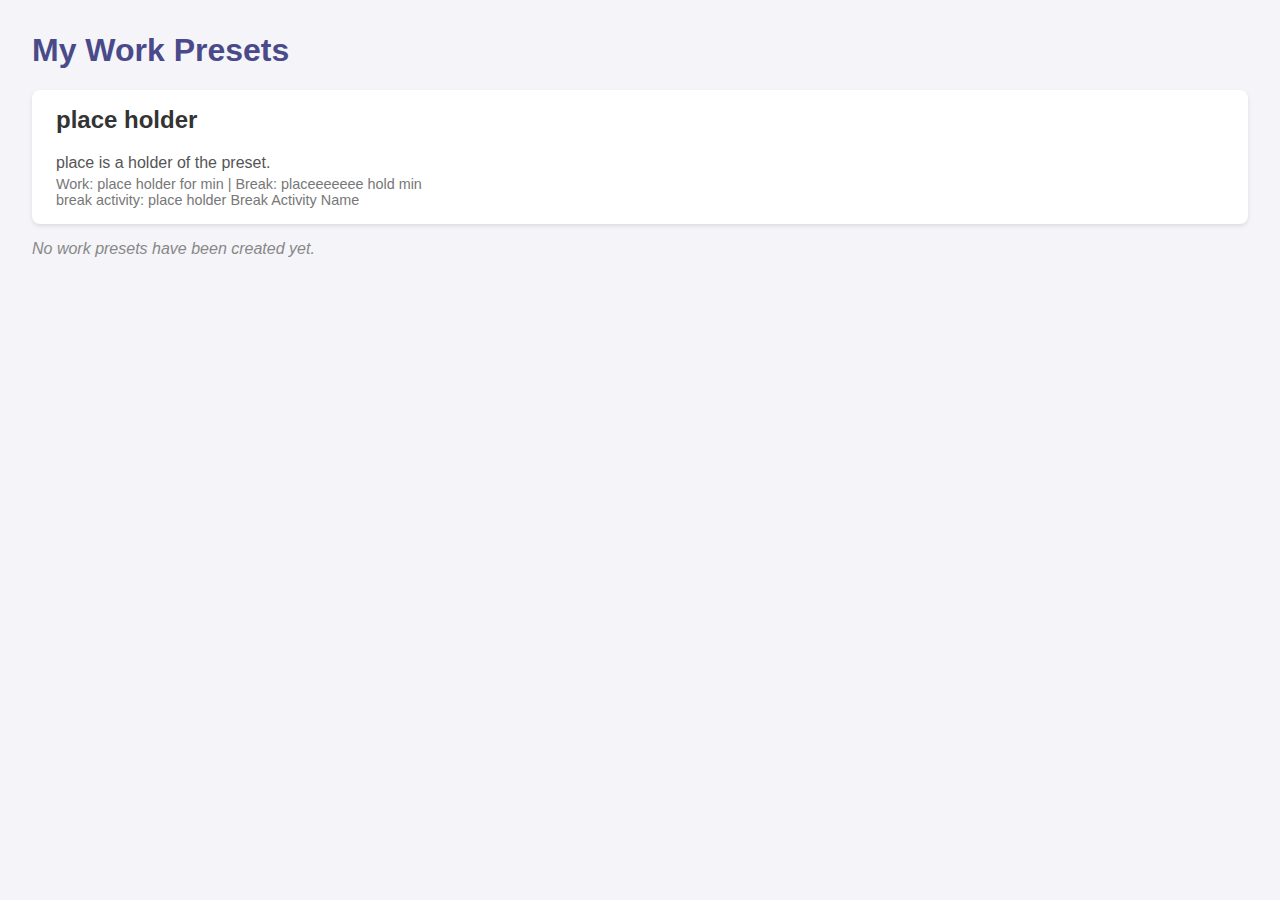
<file: src/main/resources/templates/index.html>
<!DOCTYPE html>
<html lang="en" xmlns:th="http://www.thymeleaf.org">
<head>
  <meta charset="UTF-8">
  <meta name="viewport" content="width=device-width, initial-scale=1.0">
  <title>index</title>
  <style>
    body { font-family: sans-serif; background-color: #f4f4f9; color: #333; margin: 2rem; }
    h1 { color: #4a4a8a; }
    .preset-list { list-style: none; padding: 0; }
    .preset-card { background-color: #fff; border-radius: 8px; box-shadow: 0 2px 4px rgba(0,0,0,0.1); margin-bottom: 1rem; padding: 1rem 1.5rem; }
    .preset-card h2 { margin-top: 0; color: #333; }
    .preset-card p { margin: 0.25rem 0; color: #555; }
    .preset-card .details { font-size: 0.9em; color: #777; }
    .no-presets { color: #888; font-style: italic; }
  </style>
</head>
<body>

<h1>My Work Presets</h1>

<div th:if="${not #lists.isEmpty(preters)}">
  <ul class="preset-list">
    <li th:each="preset : ${preters}" class="preset-card">
      <h2 th:text="${preset.name}">place holder</h2>
      <p th:text="${preset.description}">place is a holder of the preset.</p>
      <div class="details">
        <span>Work: </span><span th:text="${preset.workDuration}">place holder for</span> min |
        <span>Break: </span><span th:text="${preset.breakDuration}">placeeeeeee hold</span> min
      </div>
      <div th:if="${preset.breakActivity != null}" class="details">
        <span>break activity: </span><span th:text="${preset.breakActivity.name}">place holder Break Activity Name</span>
      </div>
    </li>
  </ul>
</div>

<div th:if="${#lists.isEmpty(preters)}">
  <p class="no-presets">No work presets have been created yet.</p>
</div>

</body>
</html>
</file>
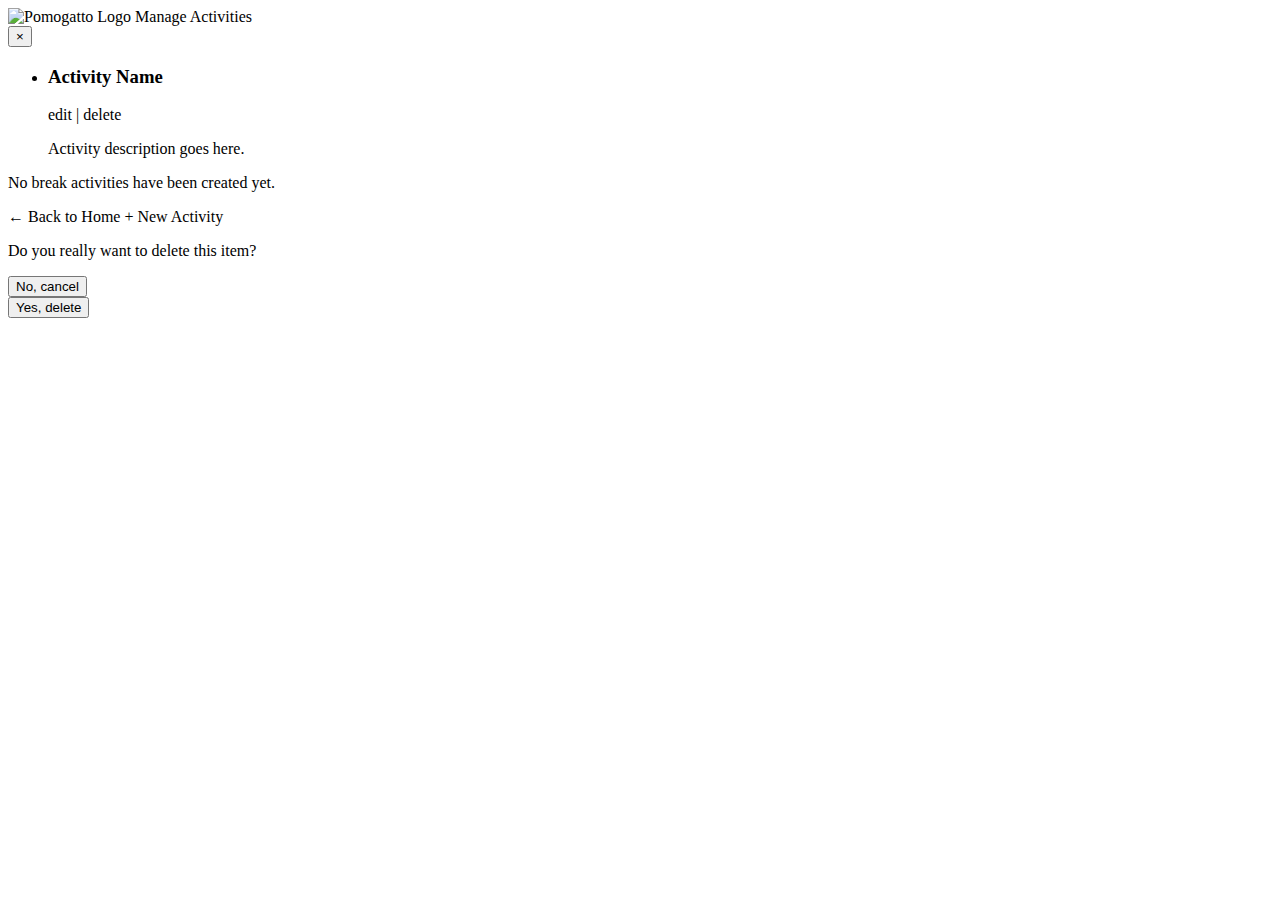
<file: src/main/resources/templates/activities.html>
<!DOCTYPE html>
<html lang="en" xmlns:th="http://www.thymeleaf.org">
<head>
    <meta charset="UTF-8">
    <meta name="viewport" content="width=device-width, initial-scale=1.0">
    <!-- Changed Title -->
    <title>Pomogatto - Activity Management</title>
    <link rel="stylesheet" th:href="@{/css/style.css}">
    <link href="https://fonts.googleapis.com/css2?family=IBM+Plex+Mono&family=VT323&display=swap" rel="stylesheet">
    <link rel="icon" th:href="@{/images/tomato.svg}" type="image/x-icon" />
</head>
<body>

<div class="app-window preset-manager">
    <div class="title-bar">
        <div class="title-icon">
            <img th:src="@{/images/tomato.svg}" alt="Pomogatto Logo" width="15" height="15">
            <!-- Changed Title Text -->
            <span class="title-text">Manage Activities</span>
        </div>
        <button class="window-close" aria-label="Close">×</button>
    </div>

    <div class="content">
        <!-- MODIFIED: Loop over the 'activities' list -->
        <ul class="item-list" th:if="${not #lists.isEmpty(activities)}">
            <li th:each="activity : ${activities}">
                <div class="preset-info">
                    <!-- MODIFIED: Display activity properties -->
                    <div class="preset-header">
                        <h3 class="preset-name" th:text="${activity.name}">Activity Name</h3>
                        <div class="item-actions">
                            <!-- MODIFIED: Links point to /activities/... -->
                            <a th:href="@{/activities/edit/{id}(id=${activity.id})}">edit</a>
                            <span>|</span>
                            <a class="delete-trigger" th:href="@{/activities/delete/{id}(id=${activity.id})}">delete</a>
                        </div>
                    </div>
                    <p class="preset-description" th:text="${activity.description}">Activity description goes here.</p>
                </div>
            </li>
        </ul>

        <div class="empty-state" th:if="${#lists.isEmpty(activities)}">
            <p>No break activities have been created yet.</p>
        </div>
    </div>

    <div class="footer-actions management-links">
        <a th:href="@{/}" class="btn btn-secondary">← Back to Home</a>
        <a th:href="@{/activities/add}" class="btn btn-primary">+ New Activity</a>
    </div>
</div>

<!-- Reusing the same delete modal, no changes needed! -->
<div id="delete-modal-overlay" class="modal-overlay hidden">
    <div class="app-window modal-window">
        <div class="modal-body">
            <p>Do you really want to delete this item?</p>
            <div class="modal-actions">
                <button id="cancel-delete-btn" class="btn btn-secondary">No, cancel</button>
                <form id="confirm-delete-form" method="post">
                    <button type="submit" class="btn btn-primary">Yes, delete</button>
                </form>
            </div>
        </div>
    </div>
</div>

<script th:src="@{/js/app.js}"></script>
</body>
</html>
</file>
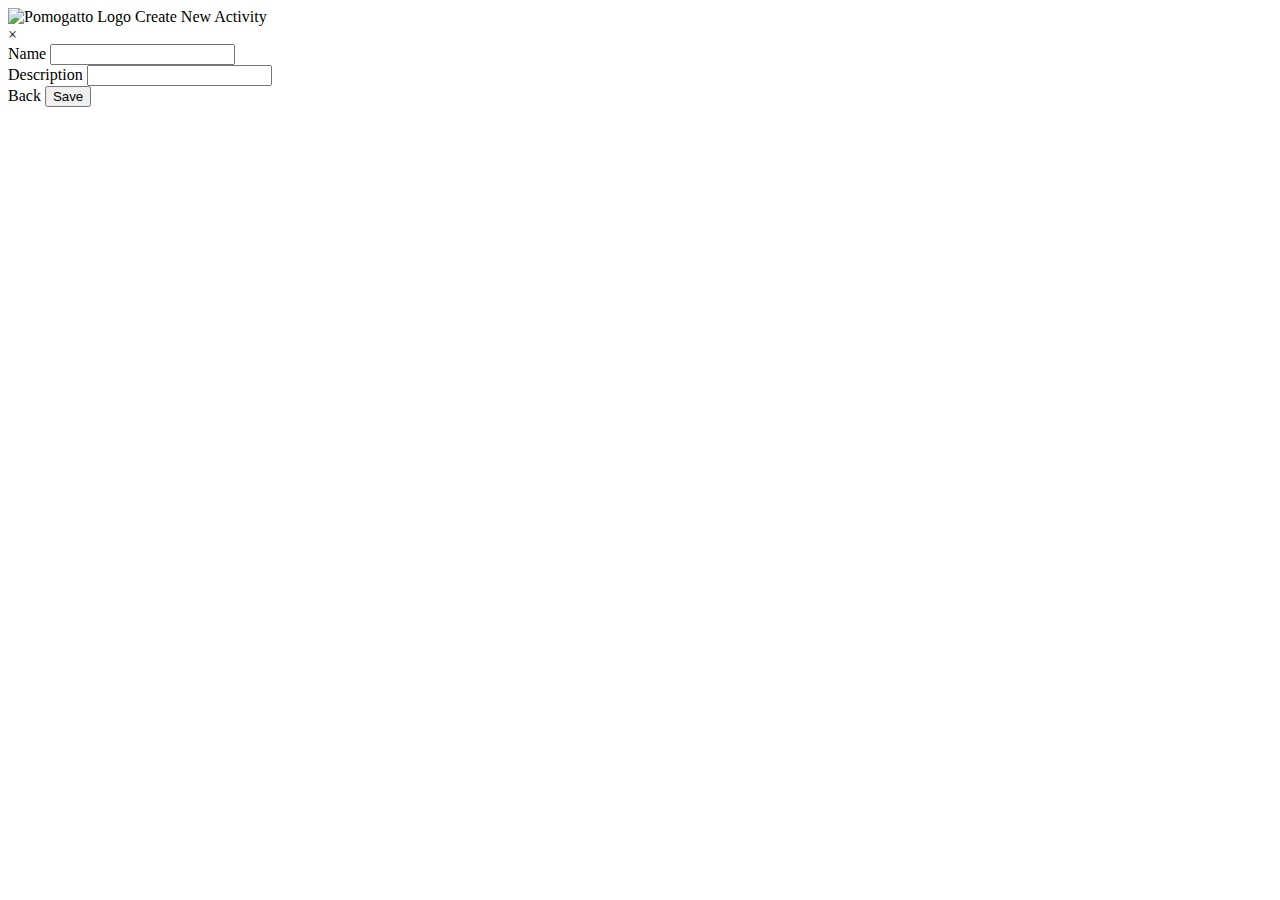
<file: src/main/resources/templates/add-activity.html>
<!DOCTYPE html>
<html lang="en" xmlns:th="http://www.thymeleaf.org">
<head>
    <meta charset="UTF-8">
    <meta name="viewport" content="width=device-width, initial-scale=1.0">
    <title>Pomogatto - New Activity</title>
    <link rel="stylesheet" th:href="@{/css/style.css}">
    <link href="https://fonts.googleapis.com/css2?family=IBM+Plex+Mono&family=VT323&display=swap" rel="stylesheet">
    <link rel="icon" th:href="@{/images/tomato.svg}" type="image/x-icon" />
</head>
<body>

<div class="app-window create-form">
    <div class="title-bar">
        <div class="title-icon">
            <img th:src="@{/images/tomato.svg}" alt="Pomogatto Logo" width="15" height="15">
            <span class="title-text">Create New Activity</span>
        </div>
        <a th:href="@{/activities}" class="window-close" aria-label="Back">×</a>
    </div>

    <!-- The Form for a new Activity -->
    <form class="content" th:action="@{/activities/add}" th:object="${activity}" method="post">
        <div class="form-group">
            <label for="name">Name</label>
            <input type="text" id="name" th:field="*{name}" required>
        </div>
        <div class="form-group">
            <label for="description">Description</label>
            <input type="text" id="description" th:field="*{description}">
        </div>
        <!-- We can add alarmSound, imageUrl, etc. later if needed -->

        <div class="footer-actions form-buttons">
            <a th:href="@{/activities}" class="btn btn-secondary">Back</a>
            <button type="submit" class="btn btn-primary">Save</button>
        </div>
    </form>
</div>

</body>
</html>
</file>
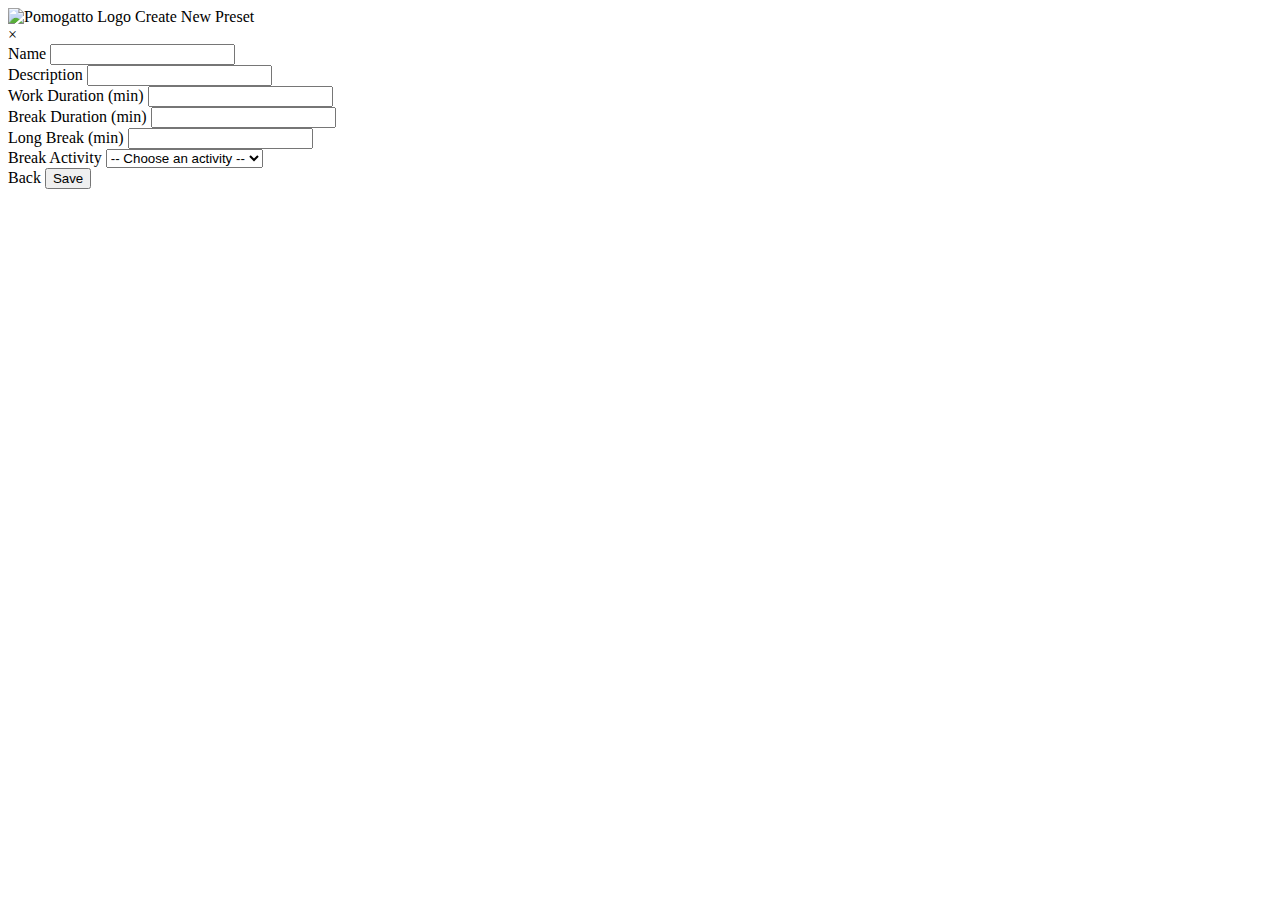
<file: src/main/resources/templates/add-preset.html>
<!DOCTYPE html>
<html lang="en" xmlns:th="http://www.thymeleaf.org">
<head>
    <meta charset="UTF-8">
    <meta name="viewport" content="width=device-width, initial-scale=1.0">
    <title>Pomogatto - New Preset</title>
    <link rel="stylesheet" th:href="@{/css/style.css}">
    <link href="https://fonts.googleapis.com/css2?family=IBM+Plex+Mono&family=VT323&display=swap" rel="stylesheet">
    <link rel="icon" th:href="@{/images/tomato.svg}" type="image/x-icon" />
</head>
<body>

<div class="app-window create-form"> <!-- Re-using the window style -->

    <div class="title-bar">
        <div class="title-icon">
            <img th:src="@{/images/tomato.svg}" alt="Pomogatto Logo" width="15" height="15">
            <span class="title-text">Create New Preset</span>
        </div>
        <!-- This button just goes back, it doesn't close a real window -->
        <a th:href="@{/}" class="window-close" aria-label="Back">×</a>
    </div>

    <!-- The Form -->
    <!-- th:object binds the form to the "preset" object from our controller -->
    <form class="content" th:action="@{/presets/add}" th:object="${preset}" method="post">

        <div class="form-group">
            <label for="name">Name</label>
            <!-- th:field connects this input to the 'name' property of the preset object -->
            <input type="text" id="name" th:field="*{name}" required>
        </div>

        <div class="form-group">
            <label for="description">Description</label>
            <input type="text" id="description" th:field="*{description}">
        </div>

        <div class="form-group">
            <label for="workDuration">Work Duration (min)</label>
            <input type="number" id="workDuration" th:field="*{workDuration}" required>
        </div>

        <div class="form-group">
            <label for="breakDuration">Break Duration (min)</label>
            <input type="number" id="breakDuration" th:field="*{breakDuration}" required>
        </div>

        <div class="form-group">
            <label for="longBreakDuration">Long Break (min)</label>
            <input type="number" id="longBreakDuration" th:field="*{longBreakDuration}" required>
        </div>

        <div class="form-group">
            <label for="breakActivityId">Break Activity</label>
            <!-- This select is for the many-to-one relationship -->
            <select id="breakActivityId" th:field="*{breakActivityId}" required>
                <option value="">-- Choose an activity --</option>
                <option th:each="activity : ${allActivities}"
                        th:value="${activity.id}"
                        th:text="${activity.name}">
                    Activity Name
                </option>
            </select>
        </div>

        <!-- We'll skip alarmSound and imageUrl for simplicity for now -->

        <div class="footer-actions form-buttons">
            <a th:href="@{/}" class="btn-secondary">Back</a>
            <button type="submit" class="btn-primary">Save</button>
        </div>
    </form>
</div>

</body>
</html>
</file>
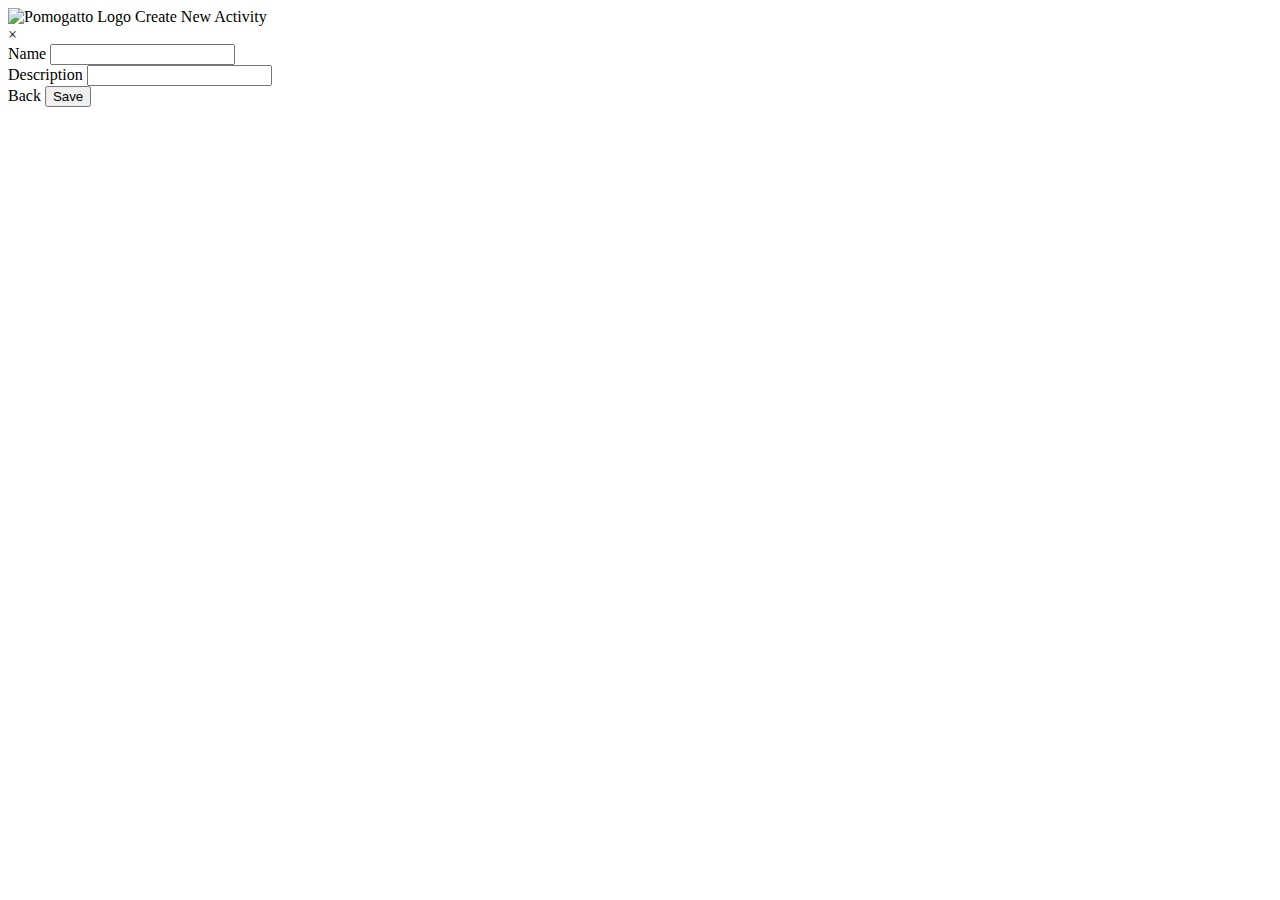
<file: src/main/resources/templates/edit-activity.html>
<!DOCTYPE html>
<html lang="en" xmlns:th="http://www.thymeleaf.org">
<head>
    <meta charset="UTF-8">
    <meta name="viewport" content="width=device-width, initial-scale=1.0">
    <title>Pomogatto - Edit Activity</title>
    <link rel="stylesheet" th:href="@{/css/style.css}">
    <link href="https://fonts.googleapis.com/css2?family=IBM+Plex+Mono&family=VT323&display=swap" rel="stylesheet">
    <link rel="icon" th:href="@{/images/tomato.svg}" type="image/x-icon" />
</head>
<body>

<div class="app-window create-form">
    <div class="title-bar">
        <div class="title-icon">
            <img th:src="@{/images/tomato.svg}" alt="Pomogatto Logo" width="15" height="15">
            <span class="title-text">Create New Activity</span>
        </div>
        <a th:href="@{/activities}" class="window-close" aria-label="Back">×</a>
    </div>

    <!-- The Form for a new Activity -->
    <form class="content" th:action="@{/activities/edit/{id}(id=${activityId})}" th:object="${activity}" method="post">
        <div class="form-group">
            <label for="name">Name</label>
            <input type="text" id="name" th:field="*{name}" required>
        </div>
        <div class="form-group">
            <label for="description">Description</label>
            <input type="text" id="description" th:field="*{description}">
        </div>
        <!-- We can add alarmSound, imageUrl, etc. later if needed -->

        <div class="footer-actions form-buttons">
            <a th:href="@{/activities}" class="btn btn-secondary">Back</a>
            <button type="submit" class="btn btn-primary">Save</button>
        </div>
    </form>
</div>

</body>
</html>
</file>
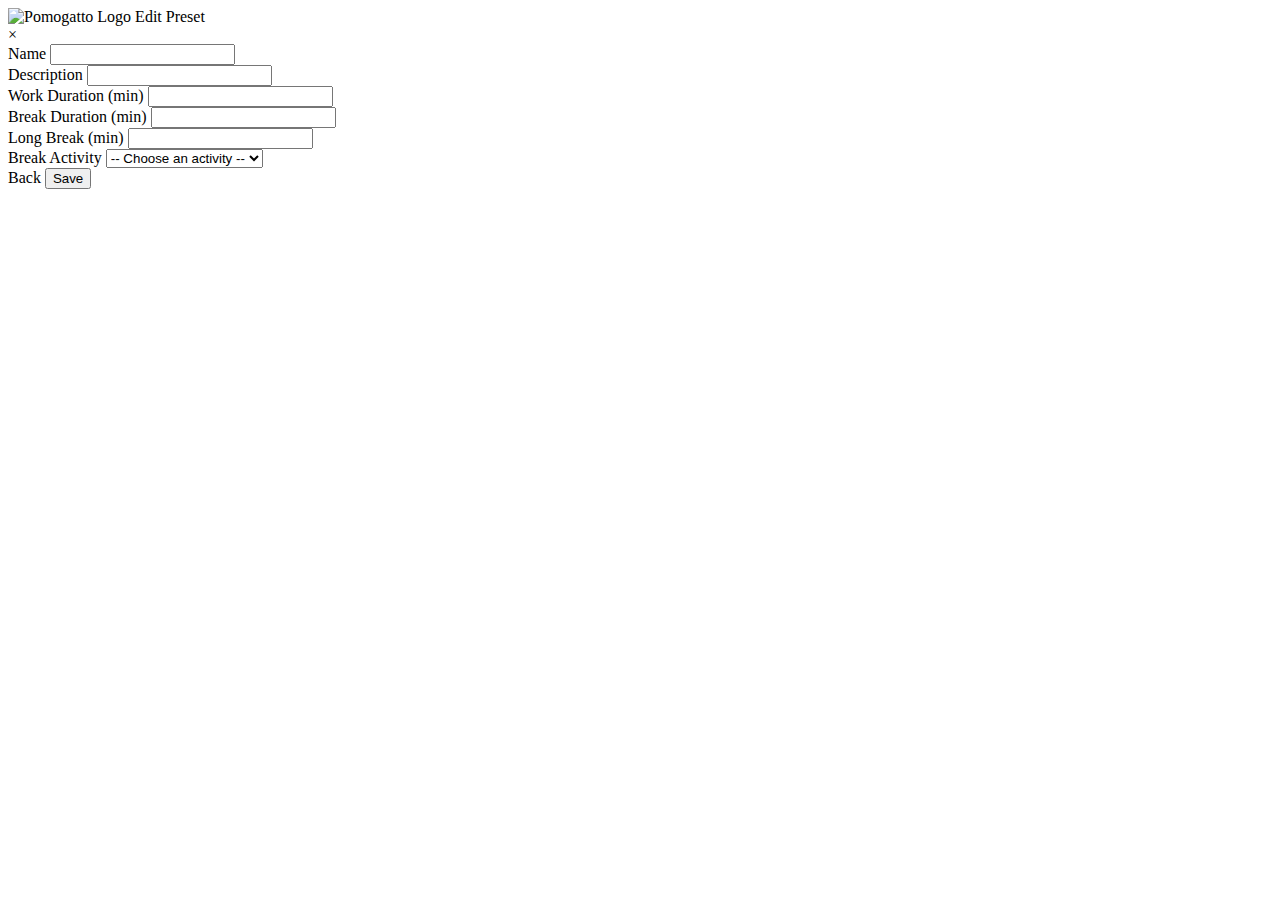
<file: src/main/resources/templates/edit-preset.html>
<!DOCTYPE html>
<html lang="en" xmlns:th="http://www.thymeleaf.org">
<head>
    <meta charset="UTF-8">
    <meta name="viewport" content="width=device-width, initial-scale=1.0">
    <title>Pomogatto - Edit Preset</title>
    <link rel="stylesheet" th:href="@{/css/style.css}">
    <link href="https://fonts.googleapis.com/css2?family=IBM+Plex+Mono&family=VT323&display=swap" rel="stylesheet">
    <link rel="icon" th:href="@{/images/tomato.svg}" type="image/x-icon" />
</head>
<body>

<div class="app-window create-form"> <!-- Re-using the window style -->

    <div class="title-bar">
        <div class="title-icon">
            <img th:src="@{/images/tomato.svg}" alt="Pomogatto Logo" width="15" height="15">
            <span class="title-text">Edit Preset</span>
        </div>
        <!-- This button just goes back, it doesn't close a real window -->
        <a th:href="@{/}" class="window-close" aria-label="Back">×</a>
    </div>

    <!-- The Form -->
    <!-- th:object binds the form to the "preset" object from our controller -->
    <form class="content" th:action="@{/presets/edit/{id}(id=${presetId})}" th:object="${preset}" method="post">

        <div class="form-group">
            <label for="name">Name</label>
            <!-- th:field connects this input to the 'name' property of the preset object -->
            <input type="text" id="name" th:field="*{name}" required>
        </div>

        <div class="form-group">
            <label for="description">Description</label>
            <input type="text" id="description" th:field="*{description}">
        </div>

        <div class="form-group">
            <label for="workDuration">Work Duration (min)</label>
            <input type="number" id="workDuration" th:field="*{workDuration}" required>
        </div>

        <div class="form-group">
            <label for="breakDuration">Break Duration (min)</label>
            <input type="number" id="breakDuration" th:field="*{breakDuration}" required>
        </div>

        <div class="form-group">
            <label for="longBreakDuration">Long Break (min)</label>
            <input type="number" id="longBreakDuration" th:field="*{longBreakDuration}" required>
        </div>

        <div class="form-group">
            <label for="breakActivityId">Break Activity</label>
            <!-- This select is for the many-to-one relationship -->
            <select id="breakActivityId" th:field="*{breakActivityId}" required>
                <option value="">-- Choose an activity --</option>
                <option th:each="activity : ${allActivities}"
                        th:value="${activity.id}"
                        th:text="${activity.name}">
                    Activity Name
                </option>
            </select>
        </div>

        <!-- We'll skip alarmSound and imageUrl for simplicity for now -->

        <div class="footer-actions form-buttons">
            <a th:href="@{/}" class="btn-secondary">Back</a>
            <button type="submit" class="btn-primary">Save</button>
        </div>
    </form>
</div>

</body>
</html>
</file>
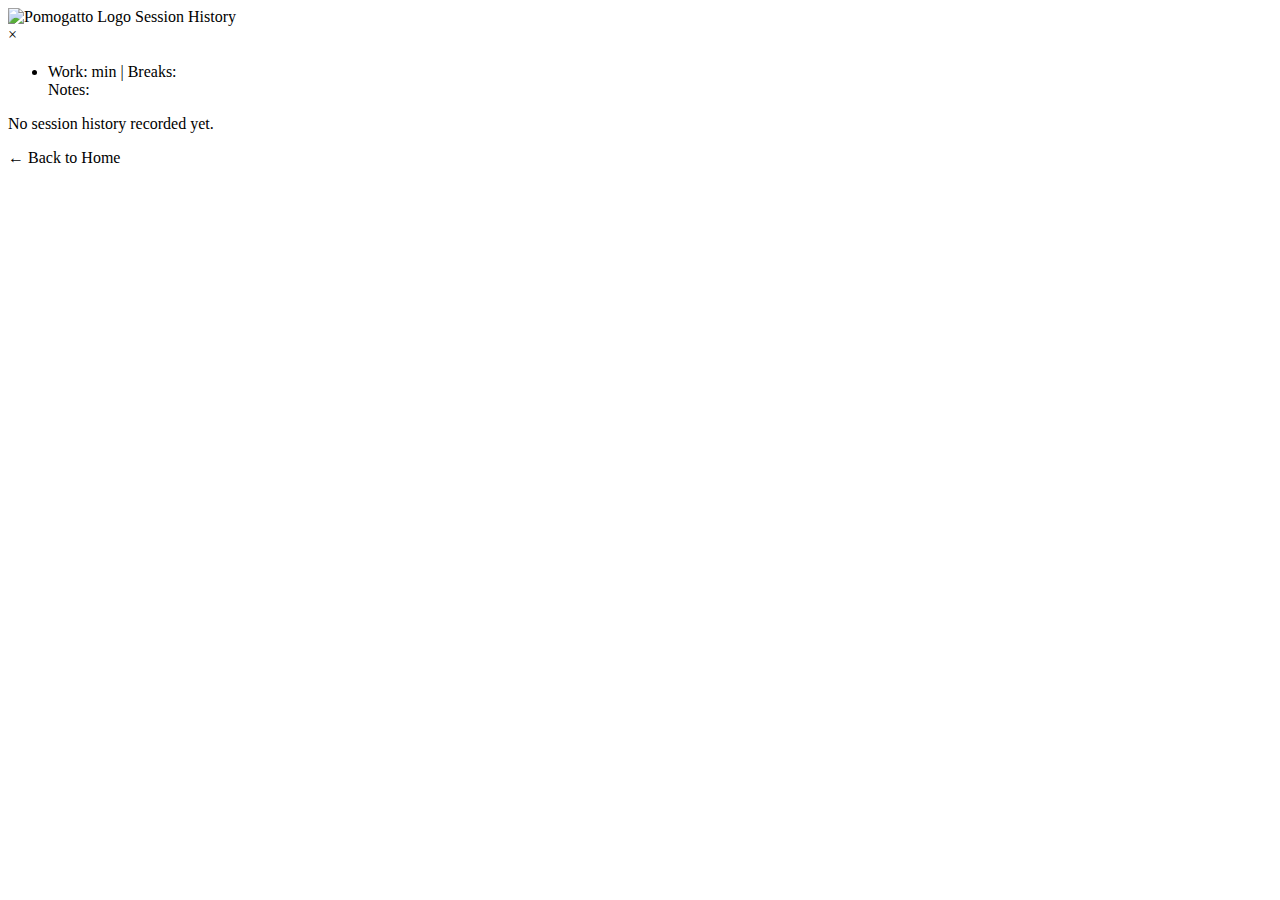
<file: src/main/resources/templates/history.html>
<!DOCTYPE html>
<html lang="en" xmlns:th="http://www.thymeleaf.org">
<head>
    <meta charset="UTF-8">
    <meta name="viewport" content="width=device-width, initial-scale=1.0">
    <title>Pomogatto - Session History</title>
    <link rel="stylesheet" th:href="@{/css/style.css}">
    <link href="https://fonts.googleapis.com/css2?family=IBM+Plex+Mono&family=VT323&display=swap" rel="stylesheet">
    <link rel="icon" th:href="@{/images/tomato.svg}" type="image/x-icon" />
</head>
<body>

<div class="app-window preset-manager">
    <div class="title-bar">
        <div class="title-icon">
            <img th:src="@{/images/tomato.svg}" alt="Pomogatto Logo" width="15" height="15">
            <span class="title-text">Session History</span>
        </div>
        <a th:href="@{/}" class="window-close" aria-label="Back">×</a>
    </div>

    <div class="content">
        <!-- Loop over the 'sessions' list from the controller -->
        <ul class="item-list" th:if="${not #lists.isEmpty(sessions)}">
            <!-- 1. Changed the loop variable name here -->
            <li th:each="sessionEntry : ${sessions}">
                <div class="preset-info">
                    <div class="preset-header">
                        <!-- 2. And updated its usage everywhere inside the loop -->
                        <h3 class="preset-name" th:text="${#temporals.format(sessionEntry.startTime, 'yyyy-MM-dd HH:mm')}"></h3>
                    </div>
                    <p class="preset-description" th:if="${sessionEntry.workPreset != null}" th:text="${'Preset: ' + sessionEntry.workPreset.name}"></p>
                    <div class="preset-detail">
                        <span>Work: </span><span th:text="${sessionEntry.workDuration}"></span> min |
                        <span>Breaks: </span><span th:text="${sessionEntry.breakCounter}"></span>
                    </div>
                    <div class="preset-detail" th:if="${sessionEntry.notes != null and !sessionEntry.notes.isEmpty()}">
                        <span>Notes: </span><span th:text="${sessionEntry.notes}"></span>
                    </div>
                </div>
            </li>
        </ul>

        <div class="empty-state" th:if="${#lists.isEmpty(sessions)}">
            <p>No session history recorded yet.</p>
        </div>
    </div>

    <div class="footer-actions">
        <a th:href="@{/}" class="btn btn-secondary">← Back to Home</a>
    </div>
</div>

<!-- We don't need the delete modal or any complex JS on this page -->
</body>
</html>
</file>
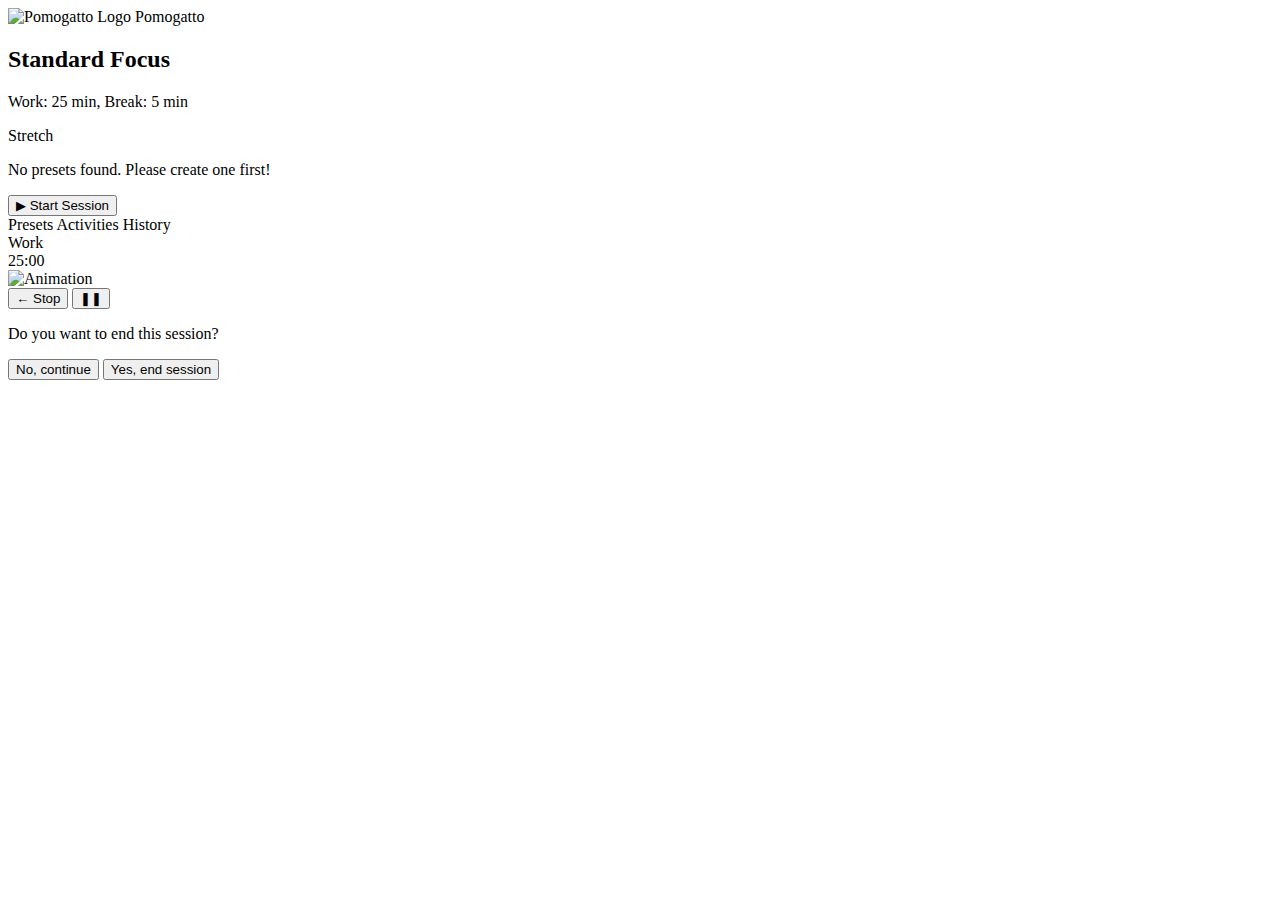
<file: src/main/resources/templates/home.html>
<!DOCTYPE html>
<html lang="en" xmlns:th="http://www.thymeleaf.org">
<head>
    <meta charset="UTF-8">
    <title>Pomogatto - Home</title>
    <link rel="stylesheet" th:href="@{/css/style.css}">
    <link rel="icon" th:href="@{/images/tomato.svg}" type="image/x-icon"/>
</head>
<body>

<!-- === HOME SCREEN VIEW (Visible by default) === -->
<div id="home-screen" class="app-window home-view">
    <div class="title-bar">
        <div class="title-icon">
            <img th:src="@{/images/tomato.svg}" alt="Pomogatto Logo" width="15" height="15">
            <span class="title-text">Pomogatto</span>
        </div>
    </div>
    <div class="content">
        <div th:if="${defaultPreset != null}">
            <h2 class="home-preset-name" th:text="${defaultPreset.name}">Standard Focus</h2>
            <p class="home-preset-details">
                Work: <span th:text="${defaultPreset.workDuration}">25</span> min,
                Break: <span th:text="${defaultPreset.breakDuration}">5</span> min
            </p>
            <p class="home-preset-details" th:if="${defaultPreset.breakActivity != null}"
               th:text="${defaultPreset.breakActivity.name}">
                Stretch
            </p>
        </div>
        <div th:if="${defaultPreset == null}" class="empty-state">
            <p>No presets found. Please create one first!</p>
        </div>
    </div>
    <div class="footer-actions home-actions">
        <!-- The main start button -->
        <button id="start-session-btn" class="btn btn-primary" th:if="${defaultPreset != null}"
                th:data-work-duration="${defaultPreset.workDuration}"
                th:data-break-duration="${defaultPreset.breakDuration}"
                th:data-preset-id="${defaultPreset.id}">
            ▶ Start Session
        </button>
        <!-- Navigation to management pages -->
        <div class="management-links">
            <a th:href="@{/presets}" class="btn btn-secondary">Presets</a>
            <a th:href="@{/activities}" class="btn btn-secondary">Activities</a>
            <a th:href="@{/history}" class="btn btn-secondary">History</a>
        </div>
    </div>
</div>

<!-- === WORK TIMER VIEW (Hidden by default) === -->
<div id="timer-window" class="app-window timer-view hidden">
    <div class="content">
        <div id="session-type-display" class="session-type">Work</div>
        <div id="time-display">25:00</div>
        <div class="progress-bar">
            <div id="progress-indicator"></div>
        </div>
        <div class="timer-animation-placeholder">
            <!-- Animation goes here later -->
            <img th:src="@{/images/tomato.svg}" alt="Animation" width="60" height="60">
        </div>
    </div>
    <div class="footer-actions timer-controls">
        <button id="stop-timer-btn" class="btn btn-secondary">← Stop</button>
        <button id="play-pause-btn" class="btn btn-primary">❚❚</button>
    </div>
</div>

<!-- Reusing the delete modal structure for our NEW "stop" confirmation -->
<div id="stop-modal-overlay" class="modal-overlay hidden">
    <div class="app-window modal-window">
        <div class="modal-body">
            <p>Do you want to end this session?</p>
            <div class="modal-actions">
                <button id="cancel-stop-btn" class="btn btn-secondary">No, continue</button>
                <button id="confirm-stop-btn" class="btn btn-primary">Yes, end session</button>
            </div>
        </div>
    </div>
</div>

<script th:src="@{/js/app.js}"></script>
</body>
</file>
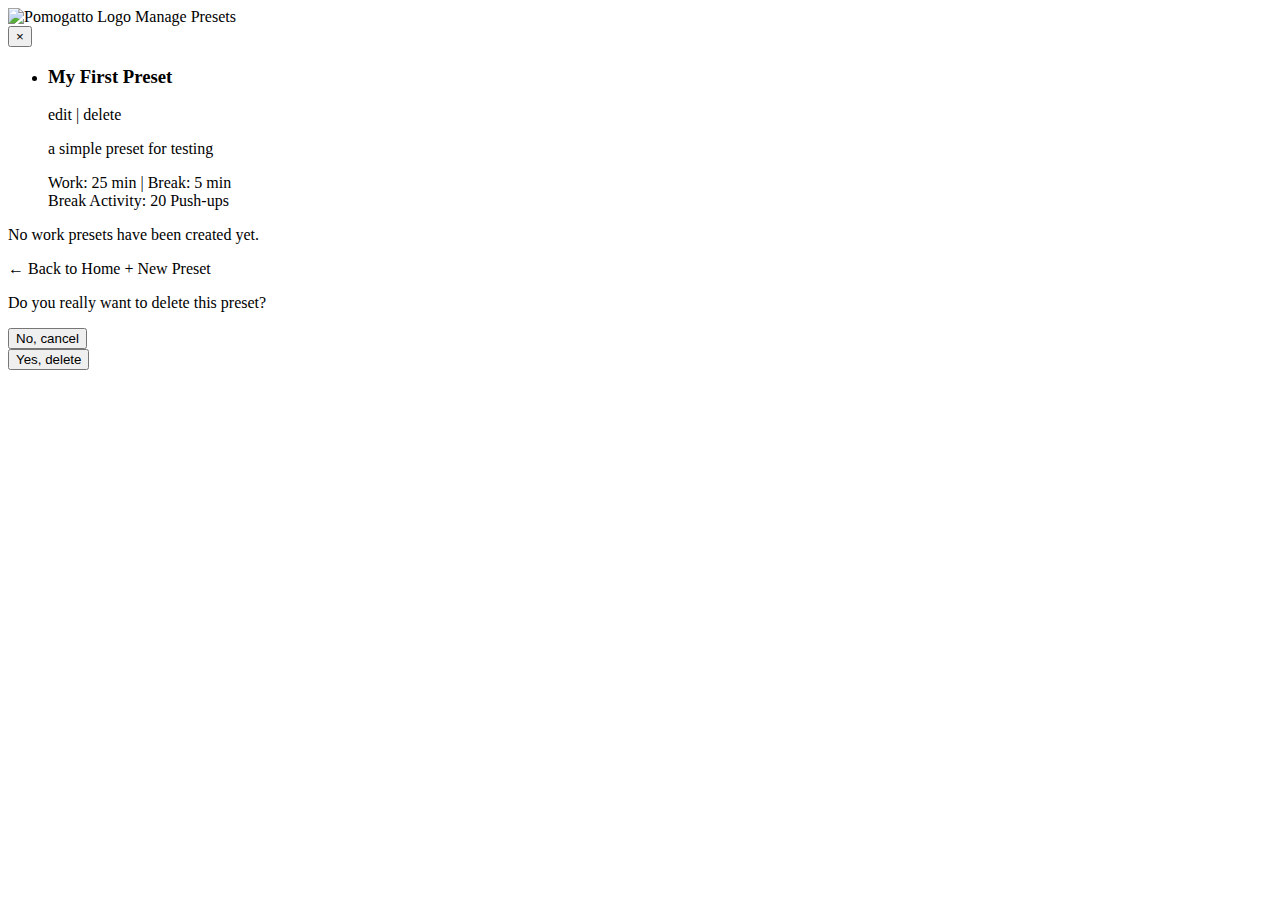
<file: src/main/resources/templates/presets.html>
<!DOCTYPE html>
<html lang="en" xmlns:th="http://www.thymeleaf.org">
<head>
    <meta charset="UTF-8">
    <meta name="viewport" content="width=device-width, initial-scale=1.0">
    <title>Pomogatto - Preset Management</title>
    <link rel="stylesheet" th:href="@{/css/style.css}">
    <link href="https://fonts.googleapis.com/css2?family=IBM+Plex+Mono&family=VT323&display=swap" rel="stylesheet">
    <link rel="icon" th:href="@{/images/tomato.svg}" type="image/x-icon"/>
</head>
<body>

<!-- This div simulates the "Manage Presets" window from your mockup -->
<div class="app-window preset-manager">

    <div class="title-bar">
        <div class="title-icon">
            <img th:src="@{/images/tomato.svg}" alt="Pomogatto Logo" width="15" height="15">
            <span class="title-text">Manage Presets</span>
        </div>
        <button class="window-close" aria-label="Close">×</button>
    </div>

    <div class="content">
        <ul class="item-list" th:if="${not #lists.isEmpty(preters)}">
            <li th:each="preset : ${preters}">
                <!-- The preset-info div now contains everything -->
                <div class="preset-info">
                    <!-- 1. New header to group the name and actions -->
                    <div class="preset-header">
                        <h3 class="preset-name" th:text="${preset.name}">My First Preset</h3>
                        <div class="item-actions">
                            <a th:href="@{/presets/edit/{id}(id=${preset.id})}">edit</a>
                            <span>|</span>
                            <a class="delete-trigger" th:href="@{/presets/delete/{id}(id=${preset.id})}">delete</a>
                        </div>
                    </div>
                    <p class="preset-description" th:text="${preset.description}">a simple preset for testing</p>
                    <div class="preset-detail">
                        <span>Work: </span><span th:text="${preset.workDuration}">25</span> min |
                        <span>Break: </span><span th:text="${preset.breakDuration}">5</span> min
                    </div>
                    <div class="preset-detail" th:if="${preset.breakActivity != null}">
                        <span>Break Activity: </span><span th:text="${preset.breakActivity.name}">20 Push-ups</span>
                    </div>
                </div>
            </li>
        </ul>


        <div class="empty-state" th:if="${#lists.isEmpty(preters)}">
            <p class="no-presets">No work presets have been created yet.</p>
        </div>
    </div>

    <div class="footer-actions management-links">
        <!-- This is the new link to the activities page -->
        <a th:href="@{/}" class="btn btn-secondary">← Back to Home</a>
        <a th:href="@{/presets/add}" class="btn btn-primary">+ New Preset</a>
    </div>
</div>

<div id="delete-modal-overlay" class="modal-overlay hidden">
    <div class="app-window modal-window">
        <div class="modal-body">
            <p>Do you really want to delete this preset?</p>
            <div class="modal-actions">
                <button id="cancel-delete-btn" class="btn btn-secondary">No, cancel</button>
                <form id="confirm-delete-form" method="post">
                    <button type="submit" class="btn btn-primary">Yes, delete</button>
                </form>
            </div>
        </div>
    </div>
</div>

<script th:src="@{/js/app.js}"></script>

</body>
</html>
</file>
